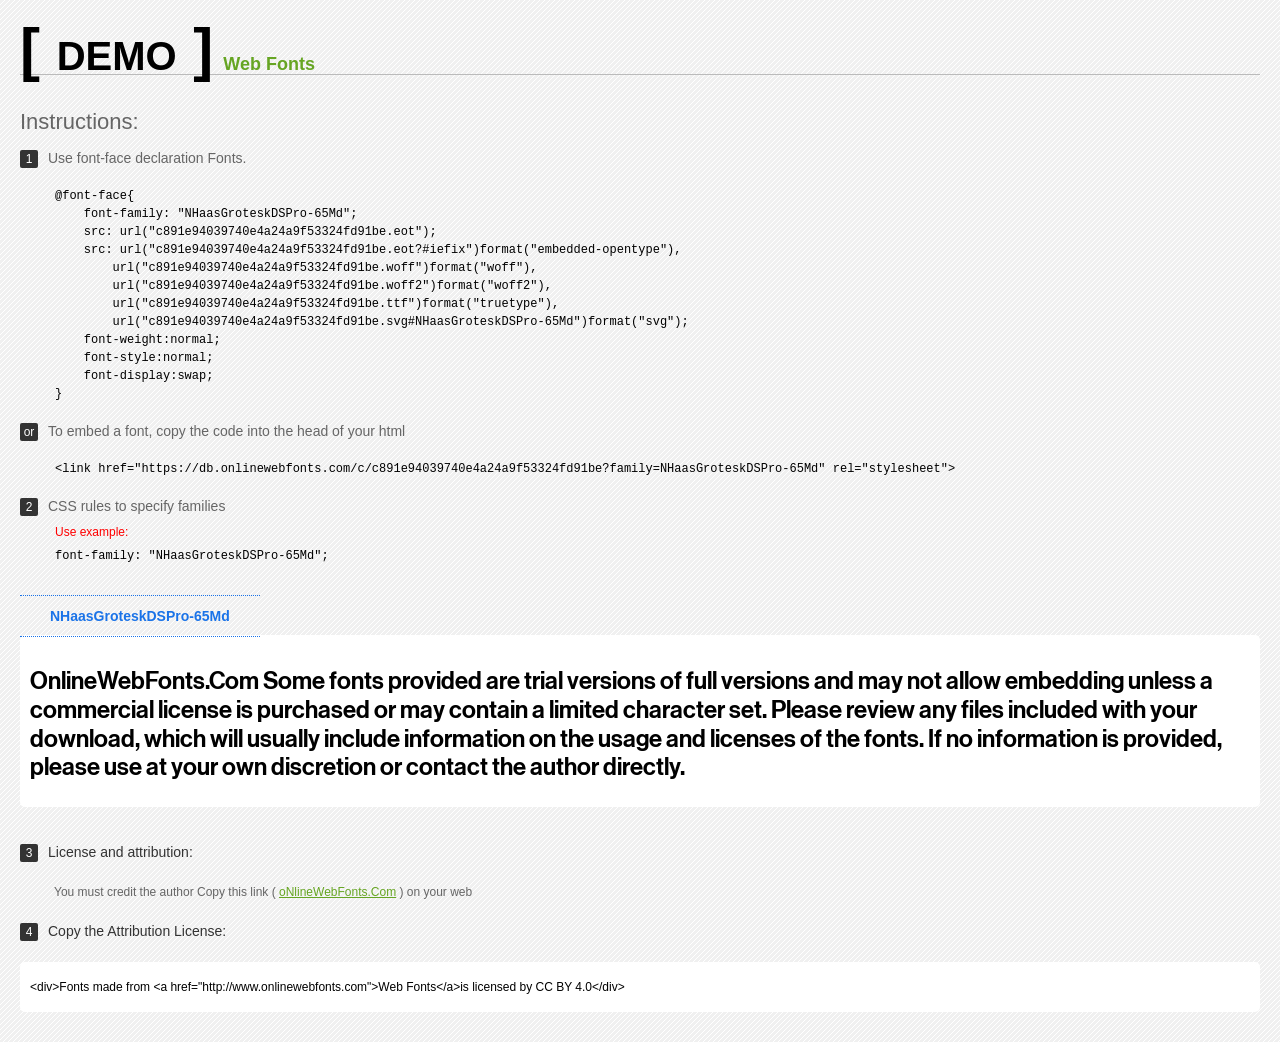
<file: fonts/NHaasGroteskDSPro-65Md/Web Fonts/Web Fonts Demo.html>
<!doctype html>
<html>
<head>
<meta charset="utf-8">
<title>NHaasGroteskDSPro-65Md Fonts Demo</title>
<style type="text/css">
*{margin:0;padding:0;list-style-type:none;}body{font-family:Arial,Helvetica,sans-serif;line-height:1.5;font-size:16px;padding:20px;color:#333;background-image:url([data-uri]);}a{color:#66A523;}a:hover,.g:hover{opacity:0.7;}h1{font-size:60px;border-bottom:1px solid #bbb;line-height:20px;color:#000;text-transform:uppercase;margin-top:20px;}h1 a{font-size:18px;color:#66A523;text-decoration:none;text-transform:capitalize;margin-left:10px;}h1 font{font-size:40px;}.info{float:left;font-size:14px;margin-top:30px;color:#666;}.info .inst{font-size:22px;margin-bottom:10px;}.info span,.by span{color:#fff;border-radius:2px;display:inline-block;width:18px;height:18px;text-align:center;margin-right:10px;background-color:#333333;font-size:12px;line-height:18px;}.info .exs{font-size:12px;color:#666;margin-left:35px;display:block;}.info .exs font{color:#f00;line-height:30px;}.demo{float:left;width:100%;height:auto;padding-bottom:10px;margin-top:70px;background-color:#FFF;border-radius:5px;}.demo a{color:#1a73e8;float:left;font-weight:bold;font-size:14px;padding-right:30px;padding-left:30px;position:relative;border-top-width:1px;border-top-style:dotted;border-top-color:#1A73E8;text-decoration:none;border-bottom-width:1px;border-bottom-style:dotted;border-bottom-color:#1A73E8;line-height:40px;margin-top:-40px;}.demo .t{font-size:24px;float:left;width:calc(100% - 20px);color:#000;height:120px;margin-top:20px;line-height:1.2em;overflow-x:hidden;padding:10px;}.by{padding-top:15px;float:left;width:100%;margin-top:10px;margin-right:0;margin-bottom:10px;margin-left:0;font-size:14px;color:#666;}.by .b{padding-top:10px;padding-bottom:10px;color:#333;}.by .a{padding-top:10px;padding-bottom:10px;margin-left:34px;font-size:12px;}.te{width:100%;height:auto;border:0px solid #CCC;resize:none;float:left;margin-top:10px;line-height:16px;overflow:hidden;border-radius:5px;color:#000000;background-color:#FFF;font-size:12px;margin-bottom:20px;text-indent:10px;padding-top:17px;padding-bottom:17px;}pre{color:#000;}
</style>
<style type="text/css">

@font-face{
    font-family: "NHaasGroteskDSPro-65Md";
    src: url("c891e94039740e4a24a9f53324fd91be.eot");
    src: url("c891e94039740e4a24a9f53324fd91be.eot?#iefix")format("embedded-opentype"),
        url("c891e94039740e4a24a9f53324fd91be.woff")format("woff"),
        url("c891e94039740e4a24a9f53324fd91be.woff2")format("woff2"),
        url("c891e94039740e4a24a9f53324fd91be.ttf")format("truetype"),
        url("c891e94039740e4a24a9f53324fd91be.svg#NHaasGroteskDSPro-65Md")format("svg");
    font-weight:normal;
    font-style:normal;
    font-display:swap;
}

</style>
</head>
<body>
<h1> <span>[ <font>Demo</font> ]</span><a href="http://www.onlinewebfonts.com" target="_blank">Web Fonts</a></h1>
<div class="info">
  <div class="inst">Instructions:</div>
  <span>1</span>Use font-face declaration Fonts.
  <div class="exs">
    <pre>

@font-face{
    font-family: "NHaasGroteskDSPro-65Md";
    src: url("c891e94039740e4a24a9f53324fd91be.eot");
    src: url("c891e94039740e4a24a9f53324fd91be.eot?#iefix")format("embedded-opentype"),
        url("c891e94039740e4a24a9f53324fd91be.woff")format("woff"),
        url("c891e94039740e4a24a9f53324fd91be.woff2")format("woff2"),
        url("c891e94039740e4a24a9f53324fd91be.ttf")format("truetype"),
        url("c891e94039740e4a24a9f53324fd91be.svg#NHaasGroteskDSPro-65Md")format("svg");
    font-weight:normal;
    font-style:normal;
    font-display:swap;
}

</pre>
  </div>
  <span>or</span>To embed a font, copy the code into the head of your html
  <div class="exs">
<br/><pre>&lt;link href=&quot;https://db.onlinewebfonts.com/c/c891e94039740e4a24a9f53324fd91be?family=NHaasGroteskDSPro-65Md&quot; rel=&quot;stylesheet&quot;&gt;</pre><br/>
  </div>
  <span>2</span>CSS rules to specify families
  <div class="exs"><font>Use example:</font> <br/>
    <pre>
font-family: &quot;NHaasGroteskDSPro-65Md&quot;;
</pre>
  </div>
</div>
<!--demo-->
<div class="demo"><a href="https://www.onlinewebfonts.com/download/c891e94039740e4a24a9f53324fd91be" target="_blank">NHaasGroteskDSPro-65Md</a>
  <div class="t" style='font-family:"NHaasGroteskDSPro-65Md"'>
  OnlineWebFonts.Com Some fonts provided are trial versions of full versions and may not allow embedding 
unless a commercial license is purchased or may contain a limited character set. 
Please review any files included with your download, 
which will usually include information on the usage and licenses of the fonts. 
If no information is provided, 
please use at your own discretion or contact the author directly.</div>
</div>
<!--demo-->
<div class="by">
  <div class="b"><span>3</span>License and attribution:</div>
  <div class="a">You must credit the author Copy this link ( <a href="http://www.onlinewebfonts.com" target="_blank">oNlineWebFonts.Com</a> ) on your web</div>
  <div class="b"><span>4</span>Copy the Attribution License:</div>
  <div class="te">&lt;div&gt;Fonts made from &lt;a href="http://www.onlinewebfonts.com"&gt;Web Fonts&lt;/a&gt;is licensed by CC BY 4.0&lt;/div&gt;</div>
</div>
</body>
</html>
</file>
